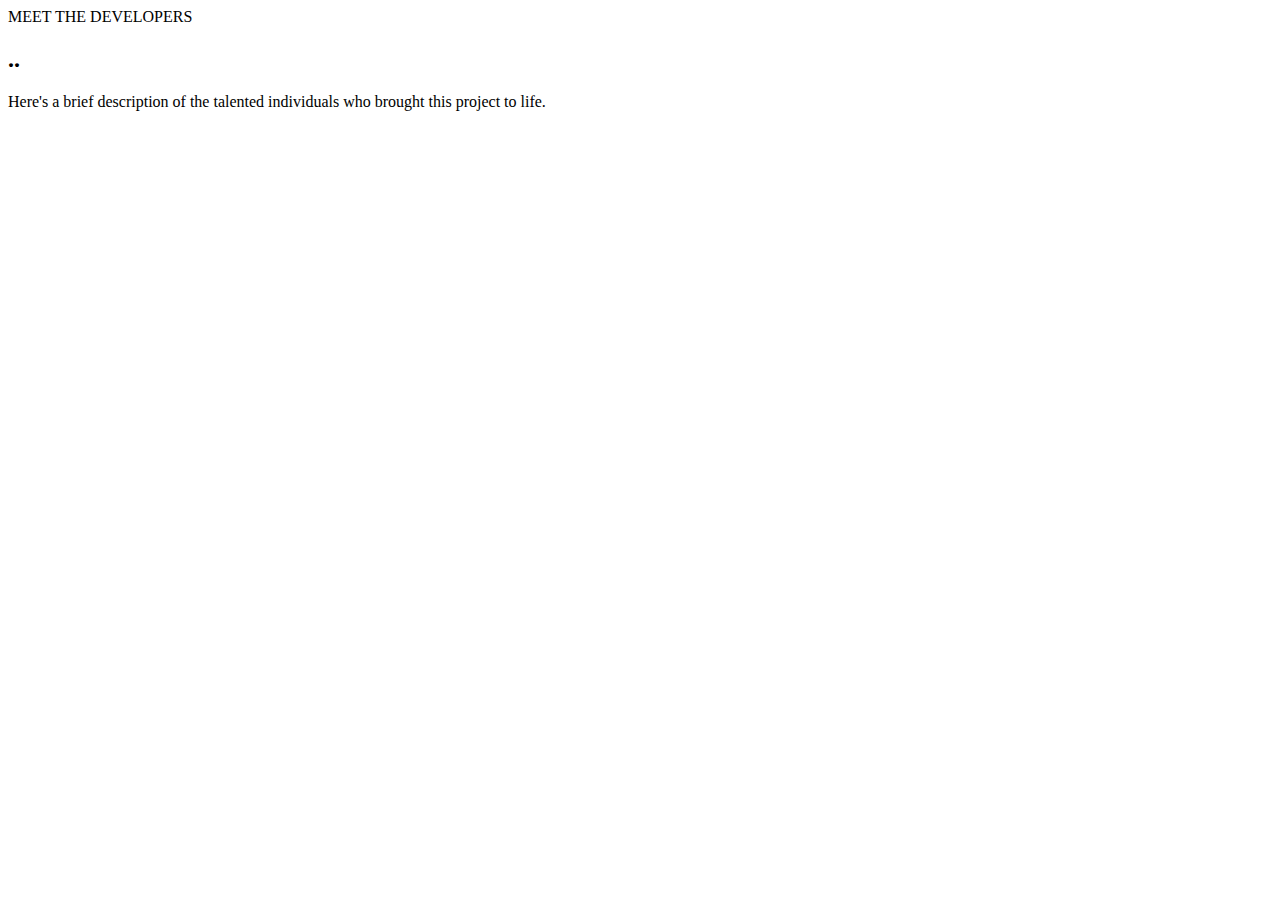
<file: my projects/about.html>
<!DOCTYPE html>
<html lang="en">
<head>
    MEET THE DEVELOPERS
</head>
<body>
    <!-- Your existing content -->

    <!-- Developers section -->
    <section id="developers" class="developers-section">
        <h2>..</h2>
        <p>Here's a brief description of the talented individuals who brought this project to life.</p>
        <!-- Developer details here -->
    </section>
</body>
</html>
</file>
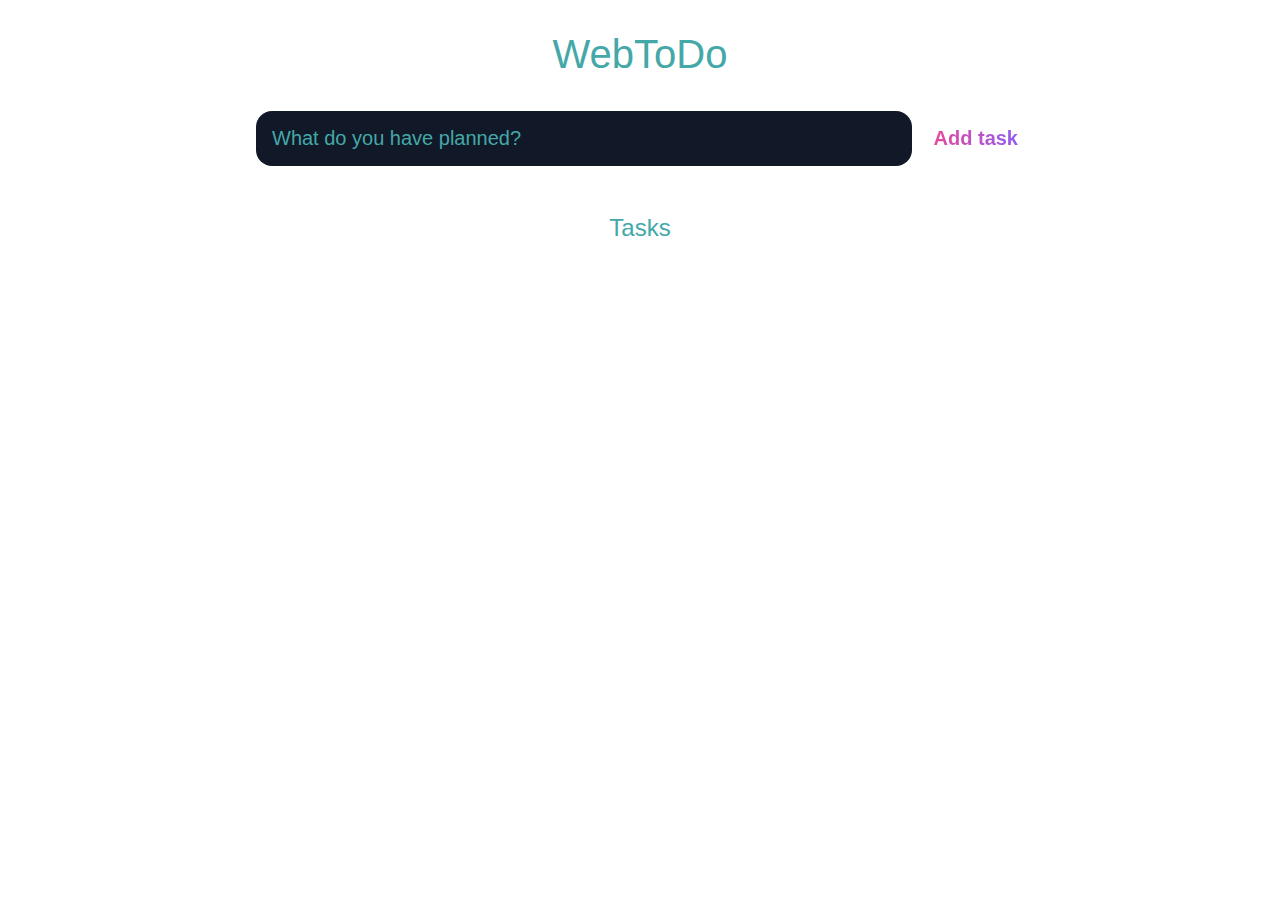
<file: my projects/webtodo.html>
<!DOCTYPE html>
<html lang="en">
<head>
	<meta charset="UTF-8">
	<meta http-equiv="X-UA-Compatible" content="IE=edge">
	<meta name="viewport" content="width=device-width, initial-scale=1.0">
	<title>WebToDo</title>

	<link rel="stylesheet" href="main.css" />
</head>
<body>
	
	<header>
		<h1 style="text-align: center;">WebToDo</h1><br>
		<form align="center"id="new-task-form">
			<input 
				type="text" 
				name="new-task-input" 
				id="new-task-input" 
				placeholder="What do you have planned?" />
			<input 
				type="submit"
				id="new-task-submit" 
				value="Add task" />
		</form>
	</header>
	<main>
		<section class="task-list">
			<h2 style="text-align: center;">Tasks</h2><br>

			<div id="tasks">

				<!-- <div class="task">
					<div class="content">
						<input 
							type="text" 
							class="text" 
							value="A new task"
							readonly>
					</div>
					<div class="actions">
						<button class="edit">Edit</button>
						<button class="delete">Delete</button>
					</div>
				</div> -->

			</div>
		</section>
	</main>

	<script src="main.js"></script>
</body>
</html>
</file>
<file: my projects/main.css>
:root {
	--dark: #374151;
	--darker: #1F2937;
	--darkest: #111827;
	--grey: #6B7280;
	--pink: #EC4899;
	--purple: #8B5CF6;
	--light: #EEE;
	--green: #44a8a8;
}

* {
	margin: 0;
	box-sizing: border-box;
	font-family: "Ariel sans-serif", sans-serif;
}

body {
	display: flex;
	flex-direction: column;
	min-height: 100vh;
	color: #FFF;
}

header {
	padding: 2rem 1rem;
	max-width: 800px;
	width: 100%;
	margin: 0 auto;
}

header h1{ 
	font-size: 2.5rem;
	font-weight: 300;
	color: var(--green);
	margin-bottom: 1rem;
}

#new-task-form {
	display: flex;;
}

input, button {
	appearance: none;
	border: none;
	outline: none;
	background: none;
}

#new-task-input {
	flex: 1 1 0%;
	background-color: var(--darkest);
	padding: 1rem;
	border-radius: 1rem;
	margin-right: 1rem;
	color: var(--light);
	font-size: 1.25rem;
}

#new-task-input::placeholder {
	color: var(--green);
}

#new-task-submit {
	color: var(--pink);
	font-size: 1.25rem;
	font-weight: 700;
	background-image: linear-gradient(to right, var(--pink), var(--purple));
	-webkit-background-clip: text;
	-webkit-text-fill-color: transparent;
	cursor: pointer;
	transition: 0.4s;
}

#new-task-submit:hover {
	opacity: 0.8;
}

#new-task-submit:active {
	opacity: 0.6;
}

main {
	flex: 1 1 0%;
	max-width: 800px;
	width: 100%;
	margin: 0 auto;
}

.task-list {
	padding: 1rem;
}

.task-list h2 {
	font-size: 1.5rem;
	font-weight: 300;
	color: var(--green);
	margin-bottom: 1rem;
}

#tasks .task {
	display: flex;
	justify-content: space-between;
	background-color: var(--darkest);
	padding: 1rem;
	border-radius: 1rem;
	margin-bottom: 1rem;
}

.task .content {
	flex: 1 1 0%;
}

.task .content .text {
	color: var(--green);
	font-size: 1.125rem;
	width: 100%;
	display: block;
	transition: 0.4s;
}

.task .content .text:not(:read-only) {
	color: var(--pink);
}

.task .actions {
	display: flex;
	margin: 0 -0.5rem;
}

.task .actions button {
	cursor: pointer;
	margin: 0 0.5rem;
	font-size: 1.125rem;
	font-weight: 700;
	text-transform: uppercase;
	transition: 0.4s;
}

.task .actions button:hover {
	opacity: 0.8;
}

.task .actions button:active {
	opacity: 0.6;
}

.task .actions .edit {
	background-image: linear-gradient(to right, var(--pink), var(--purple));
	-webkit-background-clip: text;
	-webkit-text-fill-color: transparent;
}

.task .actions .delete {
	color: crimson;
}
</file>
